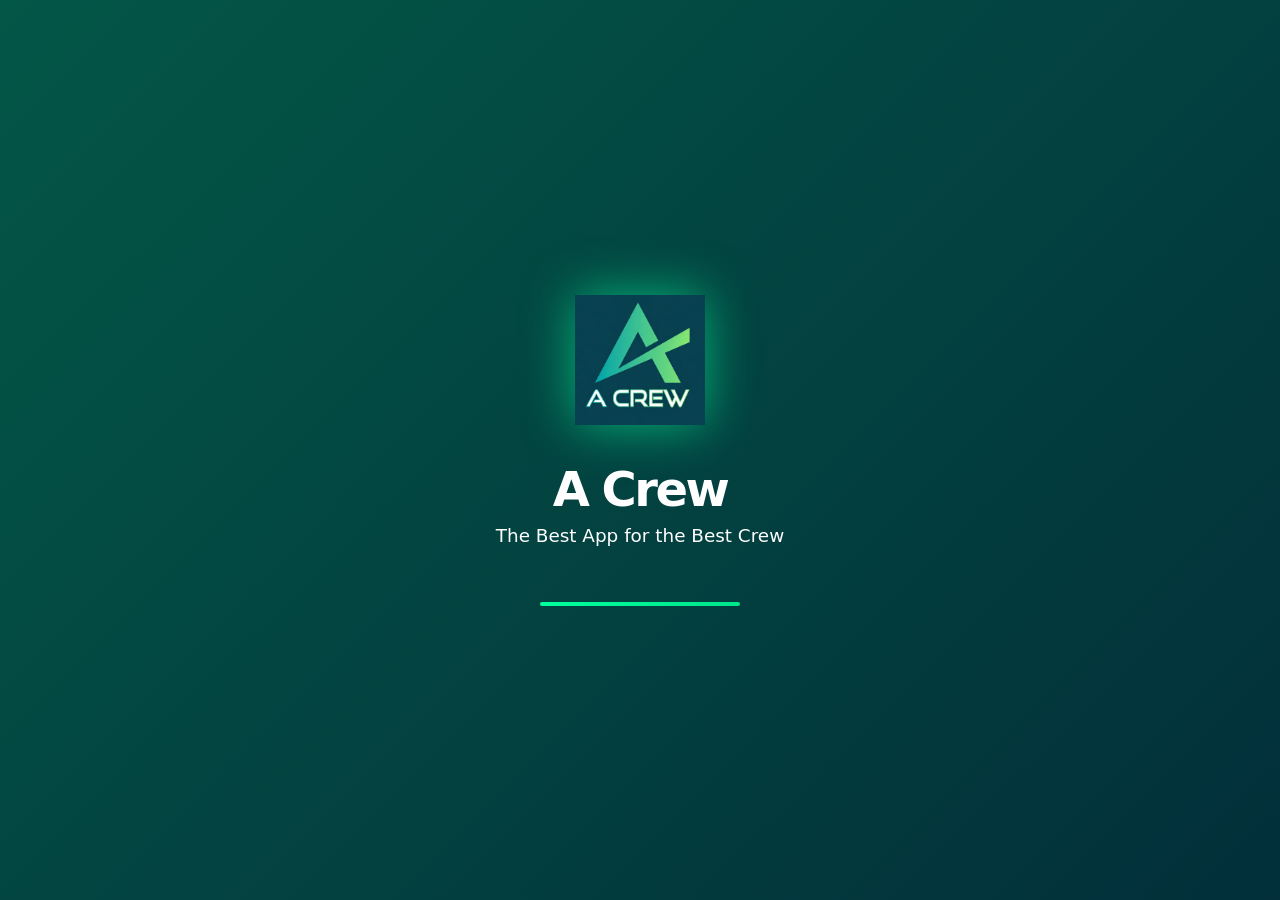
<file: index.html>
<!DOCTYPE html>
<html lang="en">
<head>
    <head>
    <meta charset="UTF-8">
    <meta name="viewport" content="width=device-width, initial-scale=1, viewport-fit=cover">
    <meta name="apple-mobile-web-app-capable" content="yes">
    <meta name="apple-mobile-web-app-status-bar-style" content="black-translucent">
    <title>A Crew</title>
    
    <!-- Favicon -->
    <link rel="icon" href="favicon.png" type="image/png">
    <link rel="shortcut icon" href="favicon.png" type="image/png">
    <link rel="apple-touch-icon" href="favicon.png">

    <style>
        body {
            margin: 0;
            padding: 0;
            font-family: 'Segoe UI', system-ui, -apple-system, sans-serif;
            background: linear-gradient(135deg, #035747, #022f3a);
            color: white;
            min-height: 100vh;
            display: flex;
            align-items: center;
            justify-content: center;
            overflow: hidden;
        }

        .splash-container {
            text-align: center;
            animation: fadeInScale 1.8s cubic-bezier(0.23, 1, 0.32, 1) forwards;
        }

        .logo {
            width: 130px;
            height: 130px;
            margin-bottom: 2rem;
            filter: drop-shadow(0 0 25px rgba(0, 255, 157, 0.6));
            animation: 
                logoPop 2s cubic-bezier(0.34, 1.56, 0.64, 1) forwards,
                pulseGlow 3s ease-in-out infinite 1.5s;
        }

        .app-name {
            font-size: 3rem;
            font-weight: 700;
            margin: 0 0 0.5rem 0;
            letter-spacing: -2.5px;
            opacity: 0;
            animation: textFadeIn 1.6s cubic-bezier(0.25, 0.1, 0.25, 1) 0.6s forwards;
        }

        .tagline {
            font-size: 1.15rem;
            opacity: 0;
            margin: 0;
            animation: textFadeIn 1.8s cubic-bezier(0.25, 0.1, 0.25, 1) 1s forwards;
        }

        /* Main entrance animation */
        @keyframes logoPop {
            0% {
                transform: scale(0.2) rotate(-20deg);
                opacity: 0;
            }
            70% {
                transform: scale(1.08) rotate(8deg);
            }
            100% {
                transform: scale(1) rotate(0deg);
                opacity: 1;
            }
        }

        /* Subtle pulsing glow */
        @keyframes pulseGlow {
            0%, 100% {
                filter: drop-shadow(0 0 25px rgba(0, 255, 157, 0.6));
            }
            50% {
                filter: drop-shadow(0 0 45px rgba(0, 255, 157, 0.85));
            }
        }

        @keyframes textFadeIn {
            from {
                opacity: 0;
                transform: translateY(25px);
            }
            to {
                opacity: 1;
                transform: translateY(0);
            }
        }

        .loading-bar {
            width: 200px;
            height: 4px;
            background: rgba(255,255,255,0.15);
            margin: 3.5rem auto 0;
            border-radius: 4px;
            overflow: hidden;
        }

        .loading-progress {
            width: 0%;
            height: 100%;
            background: linear-gradient(to right, #00ff9d, #00e68a);
            animation: progress 2.8s cubic-bezier(0.4, 0, 0.2, 1) forwards;
        }

        @keyframes progress {
            to { width: 100%; }
        }

        .fade-out {
            animation: fadeOut 0.65s cubic-bezier(0.4, 0, 1, 1) forwards;
        }

        @keyframes fadeOut {
            to {
                opacity: 0;
                transform: scale(0.95);
            }
        }
    </style>
</head>
<body>

    <div class="splash-container" id="splash">
        <img src="assets/logo.png" alt="A Crew Logo" class="logo">
        <h1 class="app-name">A Crew</h1>
        <p class="tagline">The Best App for the Best Crew</p>
        
        <div class="loading-bar">
            <div class="loading-progress"></div>
        </div>
    </div>

    <script>
        function redirectToLogin() {
            const splash = document.getElementById('splash');
            splash.classList.add('fade-out');

            setTimeout(() => {
                window.location.href = "auth/login.html";
            }, 750);
        }

        // Total splash duration ≈ 3.3 seconds (smooth & premium feel)
        setTimeout(redirectToLogin, 4000);
    </script>
</body>
</html>
</file>
